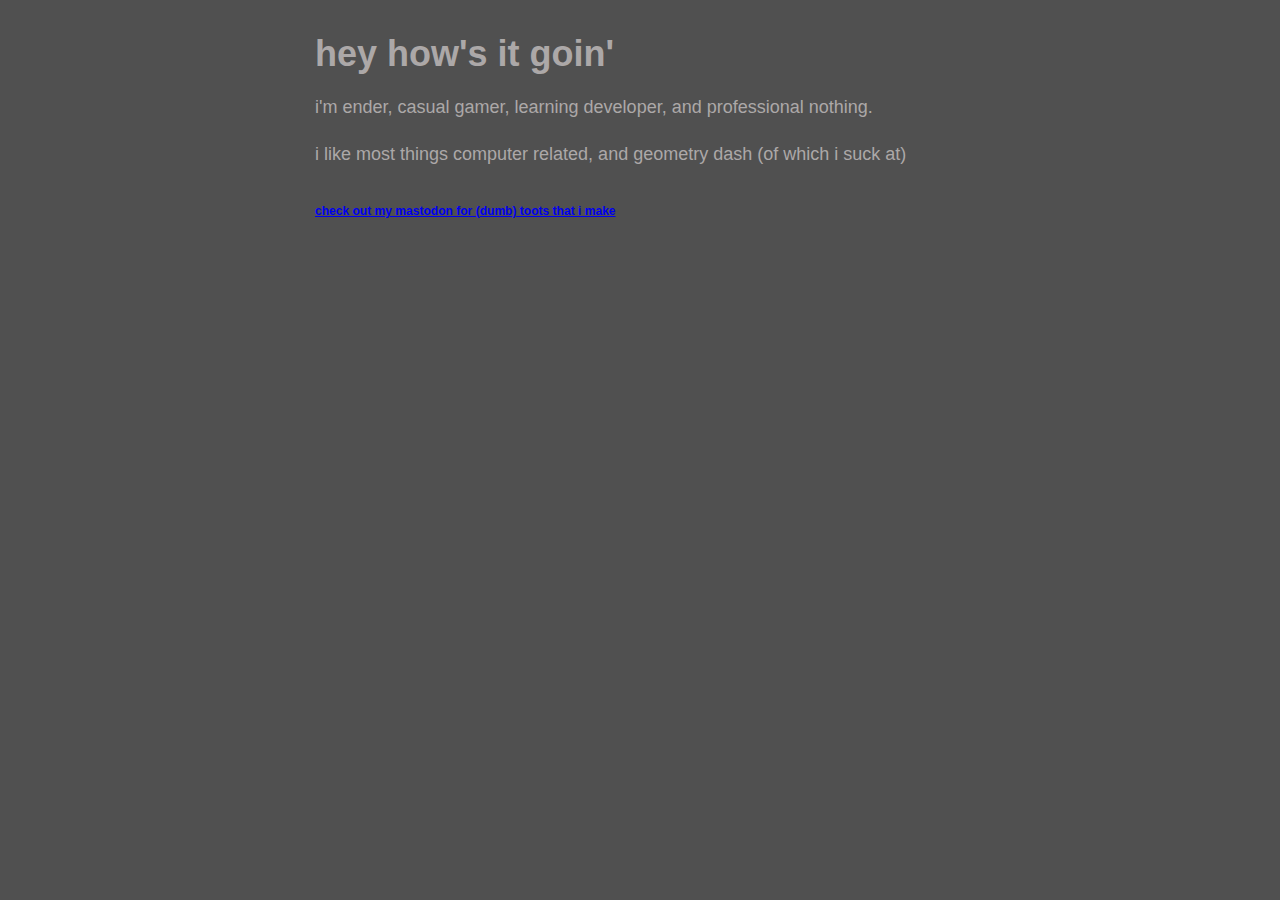
<file: index.html>
<!DOCTYPE html>
<html>
  <head>
    <meta charset="UTF-8">
    <meta name="viewport" content="width=device-width, initial-scale=1.0">
    <title>Crazycat</title>
    <link href="/style.css" rel="stylesheet" type="text/css" media="all">
  </head>
  <body>
    <h1>hey how's it goin'</h1>
    <p>i'm ender, casual gamer, learning developer, and professional nothing.</p>
    <p>i like most things computer related, and geometry dash (of which i suck at)</p>
    
  <footer>
        <h6><a rel="me" href="https://mstdn.games/@enderasg">check out my mastodon for (dumb) toots that i make</a></h6>
    </footer>
</html>
</file>
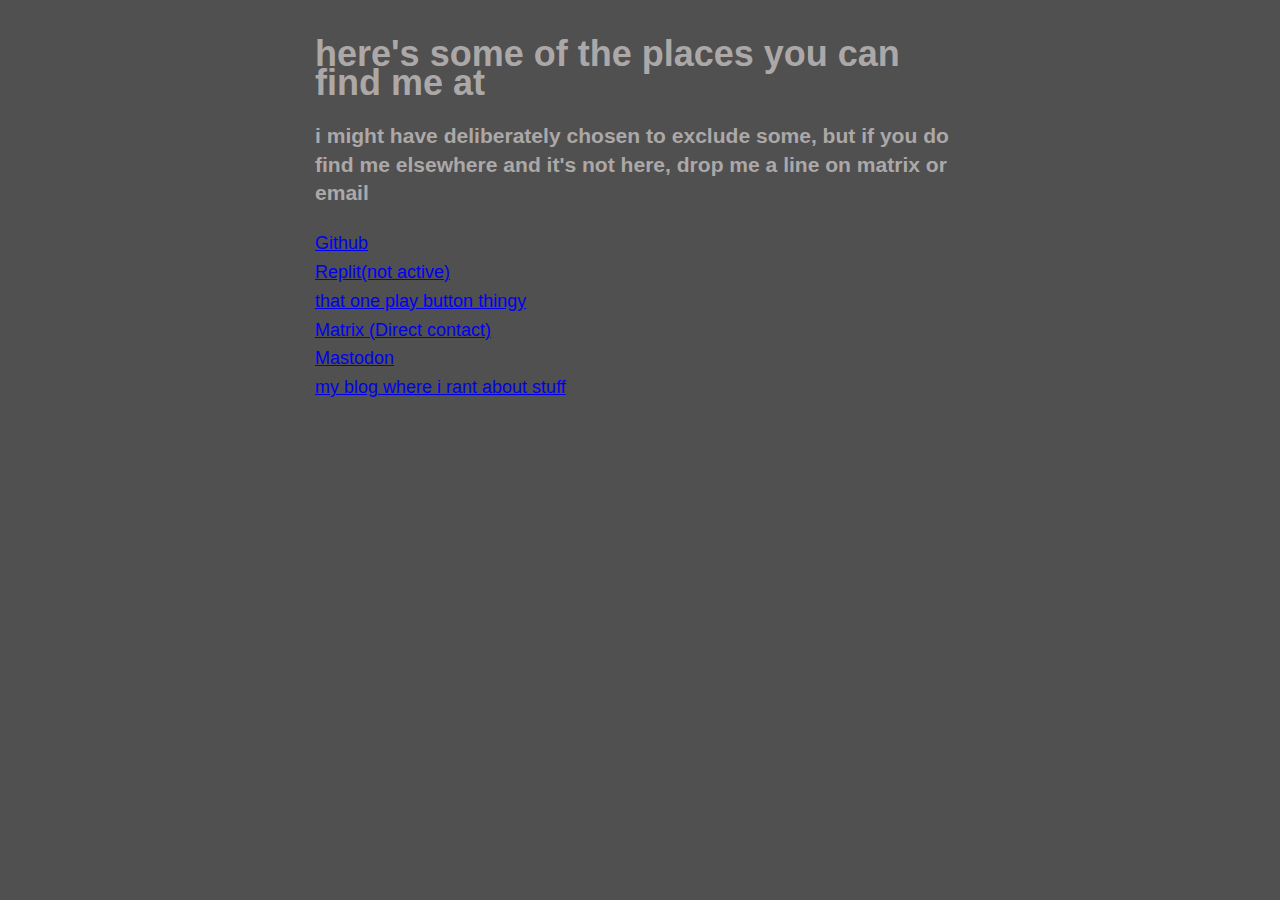
<file: socials.html>
<!DOCTYPE html>
<html>
  <head>
    <meta charset="UTF-8">
    <meta name="viewport" content="width=device-width, initial-scale=1.0">
    <title>my socials</title>
    <!-- remember to be careful on what you add, dumbfuck. -->
    <link href="/style.css" rel="stylesheet" type="text/css" media="all">
  </head>
  <body>
    <h1>here's some of the places you can find me at</h1>
    <h3>i might have deliberately chosen to exclude some, but if you do find me elsewhere and it's not here, drop me a line on matrix or email</h3>
    <a href="https://github.com/CrazycatASG">Github</a> <br>
    <a href="https://replit.com/@CrazycatASG">Replit(not active)</a> <br>
    <a href="https://youtube.com/@CrazycatASG">that one play button thingy</a> <br>
    <a href="https://matrix.to/#/@crazycatasg:nitro.chat">Matrix (Direct contact)</a> <br>
    <a rel="me" href="https://mstdn.games/@enderasg">Mastodon</a> <br>
    <a href="https://crazycat.prose.sh/">my blog where i rant about stuff</a>
    
  </body>
</html>
</file>
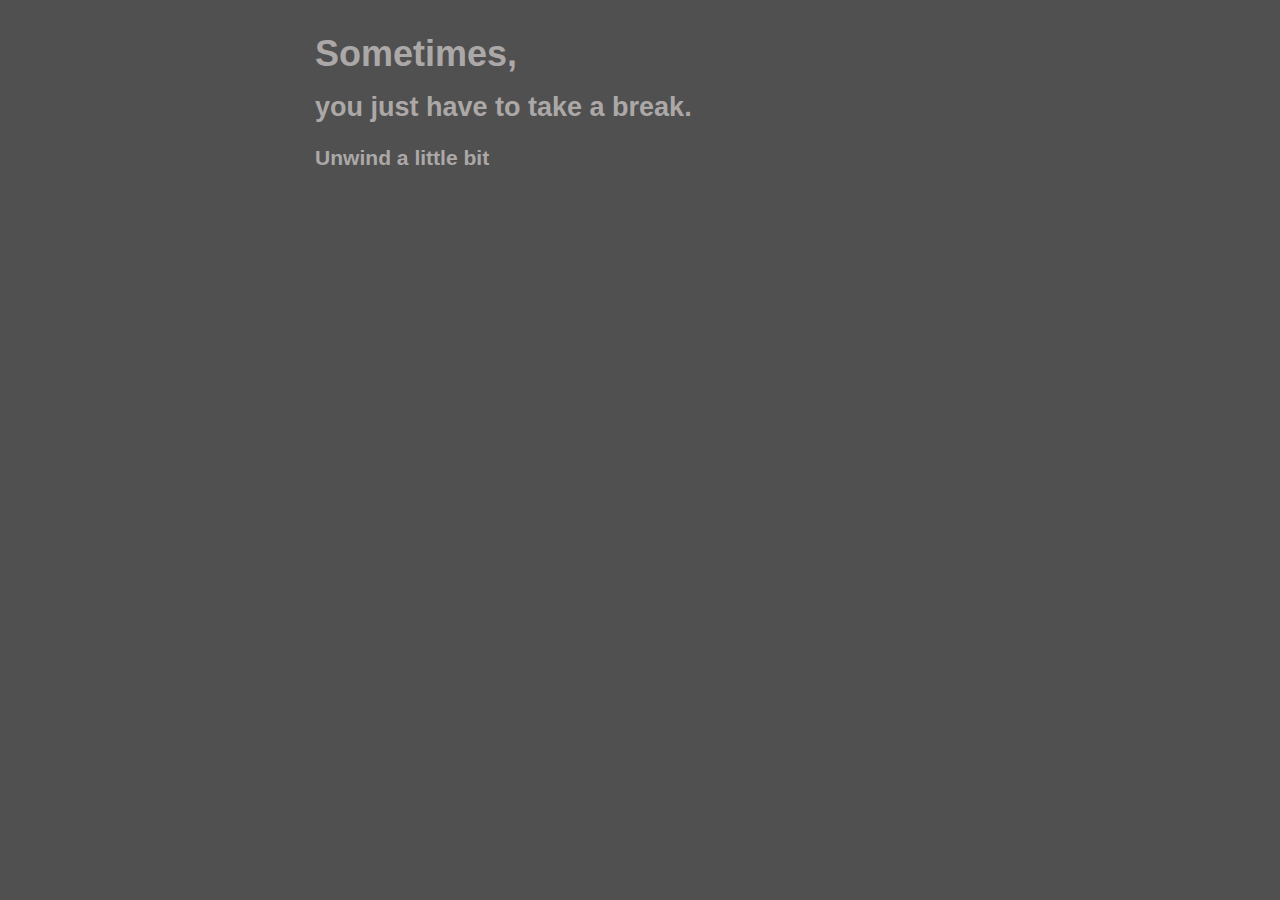
<file: take_a_break.html>
<!DOCTYPE html>
<html>
  <head>
    <meta charset="UTF-8">
    <meta name="viewport" content="width=device-width, initial-scale=1.0">
    <title>take a break</title>
    <link href="/style.css" rel="stylesheet" type="text/css" media="all">
  </head>
  <body>
    <h1>Sometimes,</h1>
    <h2> you just have to take a break.</h2>
    <h3>Unwind a little bit</h3>
  </body>
</html>
</file>
<file: style.css>
body {
    background-color: rgb(80, 80, 80);
    color: rgb(172, 168, 168);
    font-family: 'Helvetica';
    margin: 40px auto;
    max-width: 650px;
    line-height: 1.6em;
    font-size: 18px;
    padding: 0;
  }
</file>
